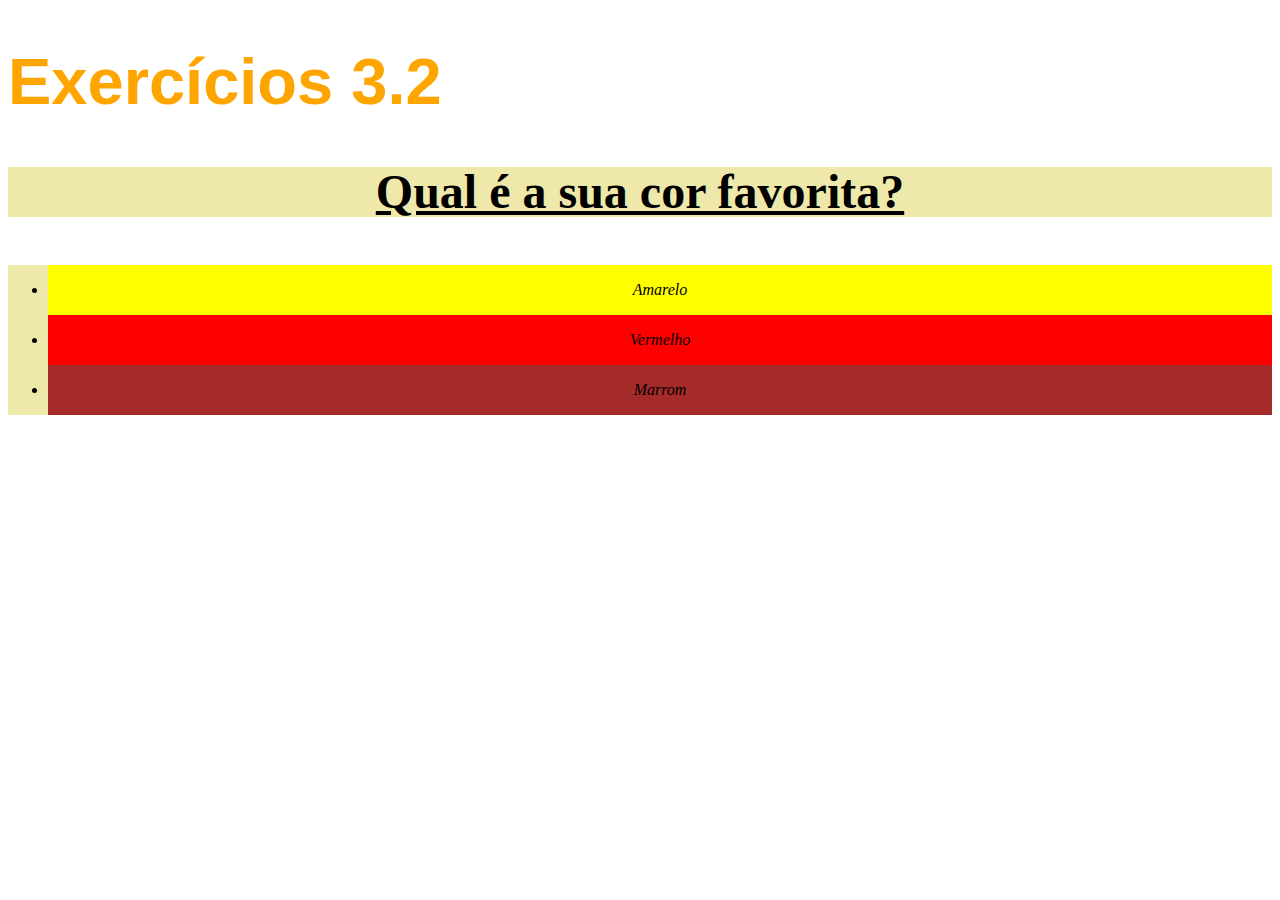
<file: fundamentos/secao-03-introducao-a-html-e-css/dia-02-html-e-css-primeiros-passos-em-css/index.html>
<!DOCTYPE html>
<html lang="pt-br">
  <head>
    <meta charset="UTF-8">
    <title>HTML</title>
    <link rel="stylesheet" type="text/css" href="style.css">
  </head>
  <body>
    <h1>Exercícios 3.2</h1>
    <p class="content">Qual é a sua cor favorita?</p>
    <ul class="content">
      <li id="yellow">Amarelo</li>
      <li id="red">Vermelho</li>
      <li id="brown">Marrom</li>
    </ul>
  </body>
</html>
</file>
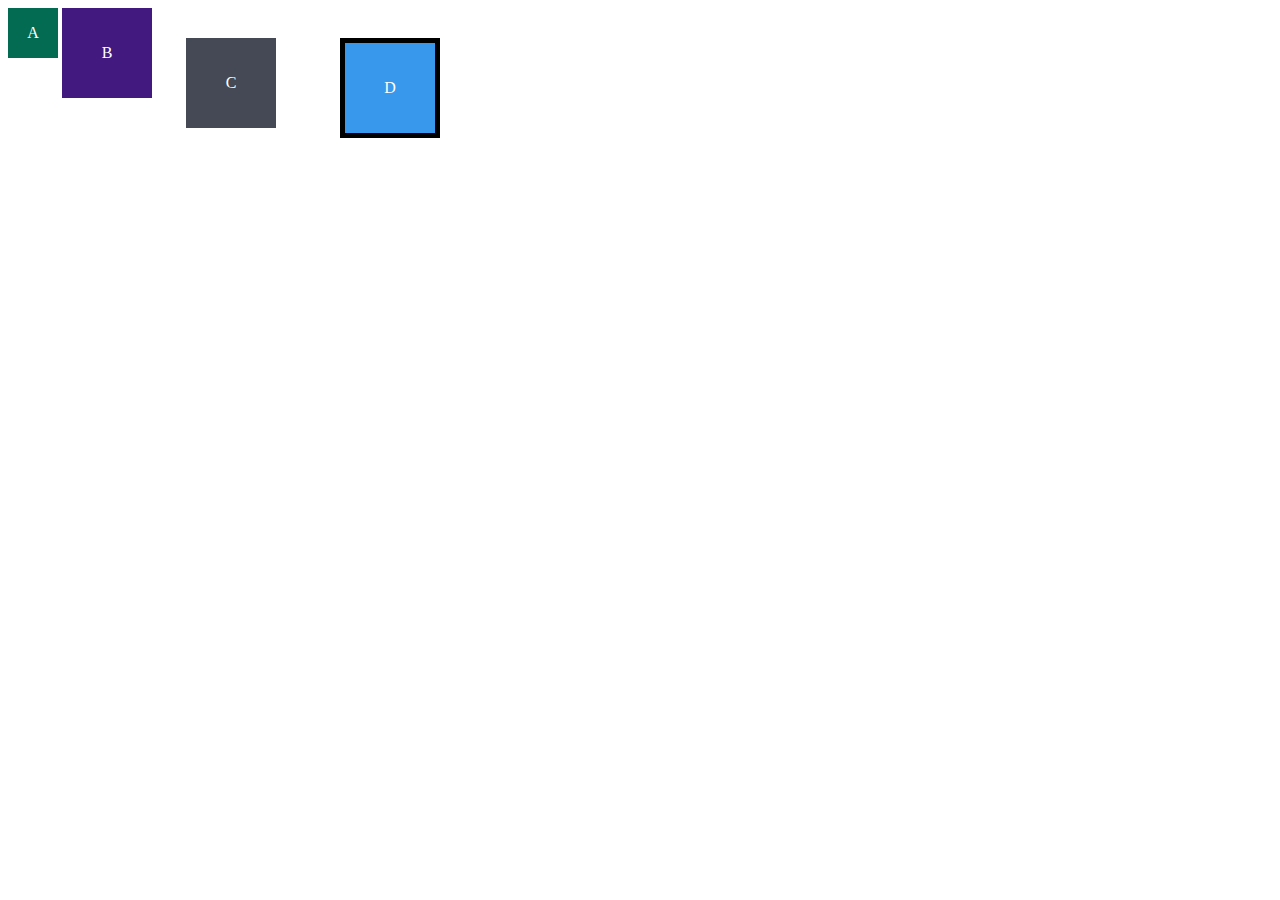
<file: fundamentos/secao-03-introducao-a-html-e-css/dia-03-html-css-seletores-e-posicionamento/index.html>
<!DOCTYPE html>
<html lang="en">
<head>
  <meta charset="UTF-8">
  <meta name="viewport" content="width=device-width, initial-scale=1.0">
  <title>Exercício de Fixação: box model</title>
  <link rel="stylesheet" href="style.css">
</head>
<body>
  <div class="caixa width-and-height" style="background: #036b52">A</div>
  <div class="caixa width-and-height padding" style="background: #41197f;">B</div>
  <div class="caixa width-and-height padding margin" style="background: #444955">C</div>
  <div class="caixa width-and-height padding margin border" style="background: #3898EC">D</div>
</body>
</html>
</file>
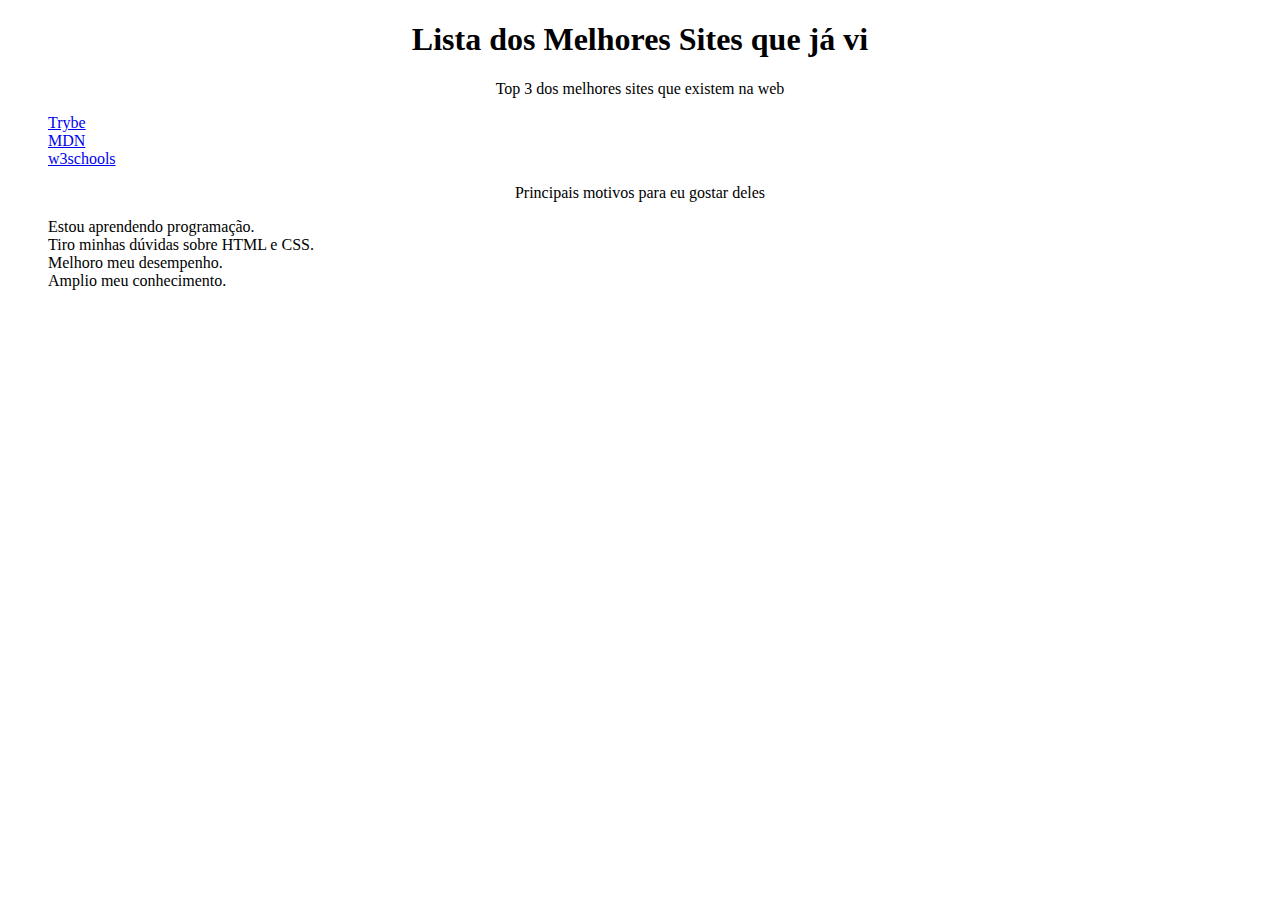
<file: fundamentos/secao-03-introducao-a-html-e-css/dia-03-html-css-seletores-e-posicionamento/exercicio-03/index.html>
<!DOCTYPE html>
<html lang="pt-br">
  <head>
    <meta charset="UTF-8">
    <title>Agrupando Seletores</title>
    <link rel="stylesheet" href="style.css">
  </head>
  <body>
    <h1>Lista dos Melhores Sites que já vi</h1>
    <p>Top 3 dos melhores sites que existem na web</p>
    <ol>
        <li><a href="https://www.betrybe.com/" target="_blank">Trybe</a></li>
        <li><a href="https://developer.mozilla.org/en-US/" target="_blank">MDN</a></li>
        <li><a href="https://www.w3schools.com/" target="_blank">w3schools</a></li>
    </ol>
    <p>Principais motivos para eu gostar deles</p>
    <ul>
        <li>Estou aprendendo programação.</li>
        <li>Tiro minhas dúvidas sobre HTML e CSS.</li>
        <li>Melhoro meu desempenho.</li>
        <li>Amplio meu conhecimento.</li>
    </ul>
  </body>
</html>
<!-- 1 - Adicione uma lista ordenada dos 3 melhores sites que você conhece.
2 - Crie um arquivo no mesmo diretório e nomeie-o de 'style.css'.
3 - Nesse arquivo .css, adicione os estilos para que:
O texto das tags 'h1' e 'p' estejam centralizados.
A cor de fundo da sua lista mude quando o cursor estiver sobre o item.
A fonte do item mude quando ele for clicado.
4 - Adicione uma lista não ordenada com, pelo menos, 3 características que você gosta.
5 - No 'style.css', adicione a propriedade 'list-style: none' para ambas as listas. -->
</file>
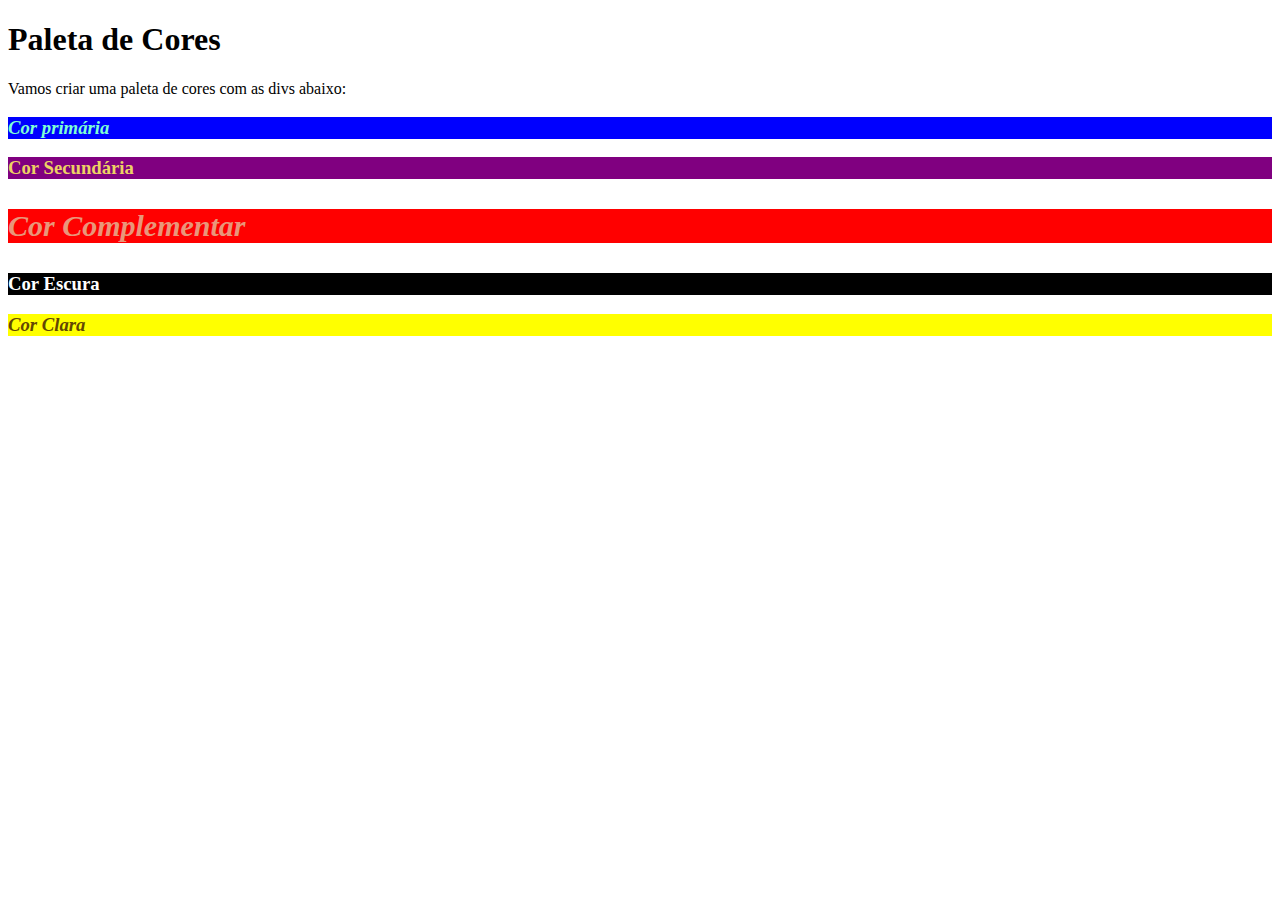
<file: fundamentos/secao-03-introducao-a-html-e-css/dia-03-html-css-seletores-e-posicionamento/exercicio-04/index.html>
<!DOCTYPE html>
<html lang="pt-br">
<head>
  <meta charset="UTF-8">
  <title>Pseudo-classes</title>
  <link rel="stylesheet" href="style.css">
</head>
<body>
  <h1>Paleta de Cores</h1>
  <p>Vamos criar uma paleta de cores com as divs abaixo:</p>
  <div>
    <h3>Cor primária</h3>
  </div>
  <div>
    <h3>Cor Secundária</h3>
  </div>
  <div>
    <h3>Cor Complementar</h3>
  </div>
  <div>
    <h3>Cor Escura</h3>
  </div>
  <div>
    <h3>Cor Clara</h3>
  </div>
</body>
</html>
</file>
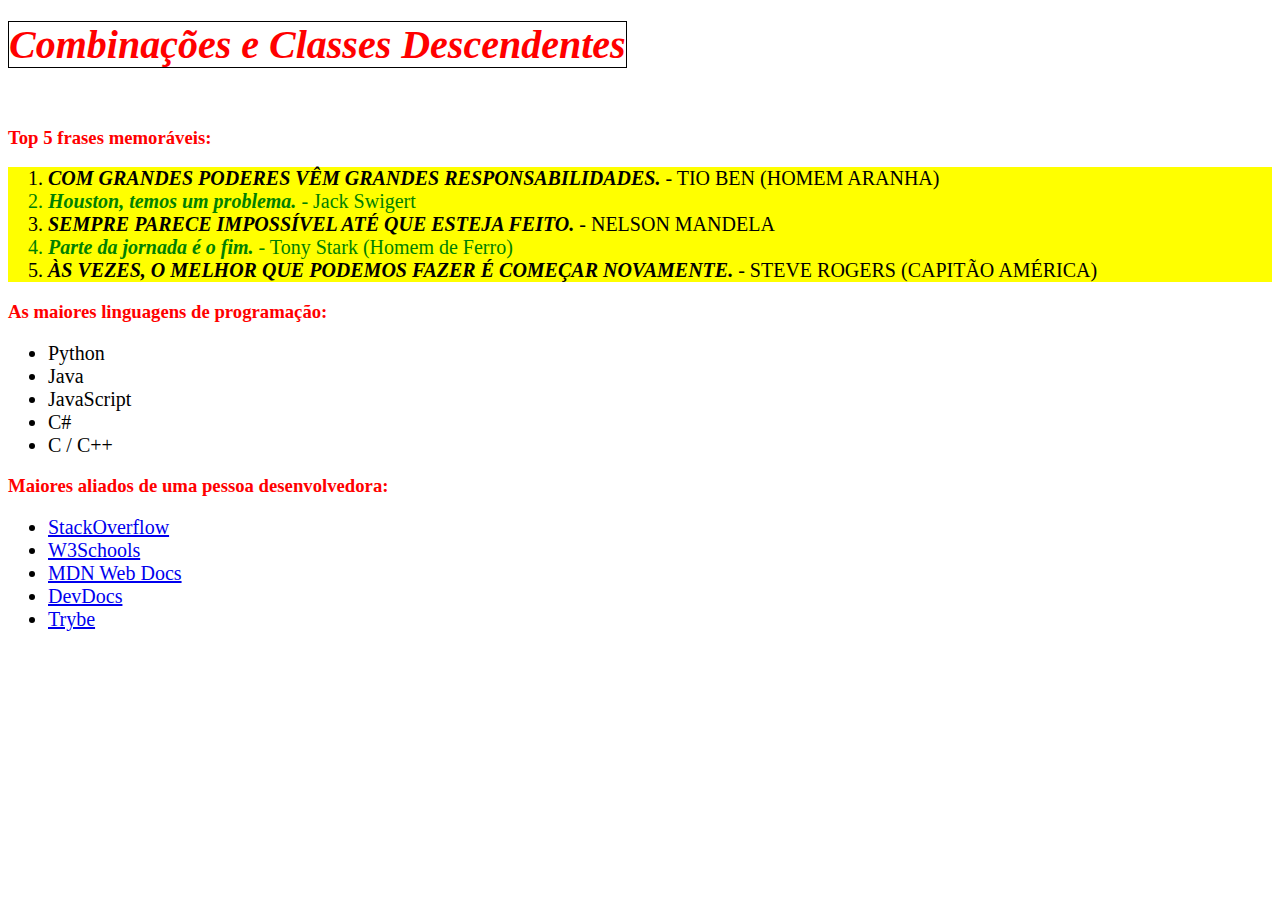
<file: fundamentos/secao-03-introducao-a-html-e-css/dia-03-html-css-seletores-e-posicionamento/exercicio-05/index.html>
<!DOCTYPE html>
<html lang="pt-br">
  <head>
    <meta charset="UTF-8">
    <link rel="stylesheet" href="style.css">
    <title>#GoTrybe</title>
  </head>
  <body>
    <h1><em>Combinações e Classes Descendentes</em></h1>
    <br />
    <h3>Top 5 frases memoráveis:</h3>
    <ol class="evenPhrase oddPhrase">
      <li><em>Com grandes poderes vêm grandes responsabilidades.</em> - Tio Ben (Homem Aranha)</li>
      <li><em>Houston, temos um problema.</em> - Jack Swigert</li>
      <li><em>Sempre parece impossível até que esteja feito.</em> - Nelson Mandela</li>
      <li><em>Parte da jornada é o fim.</em> - Tony Stark (Homem de Ferro)</li>
      <li><em>Às vezes, o melhor que podemos fazer é começar novamente.</em> - Steve Rogers (Capitão América)</li>
    </ol>
    <h3>As maiores linguagens de programação:</h3>
    <ul>
      <li>Python</li>
      <li>Java</li>
      <li>JavaScript</li>
      <li>C#</li>
      <li>C / C++</li>
    </ul>
    <h3>Maiores aliados de uma pessoa desenvolvedora:</h3>
    <ul>
      <li>
        <a href="https://pt.stackoverflow.com/" target="_blank">StackOverflow</a>
      </li>
      <li>
        <a href="https://www.w3schools.com/" target="_blank">W3Schools</a>
      </li>
      <li>
        <a href="https://developer.mozilla.org/pt-BR/" target="_blank">MDN Web Docs</a>
      </li>
      <li>
        <a href="https://devdocs.io/" target="_blank">DevDocs</a>
      </li>
      <li>
        <a href="https://app.betrybe.com/" target="_blank">Trybe</a>
      </li>
    </ul>
  </body>
</html>
</file>
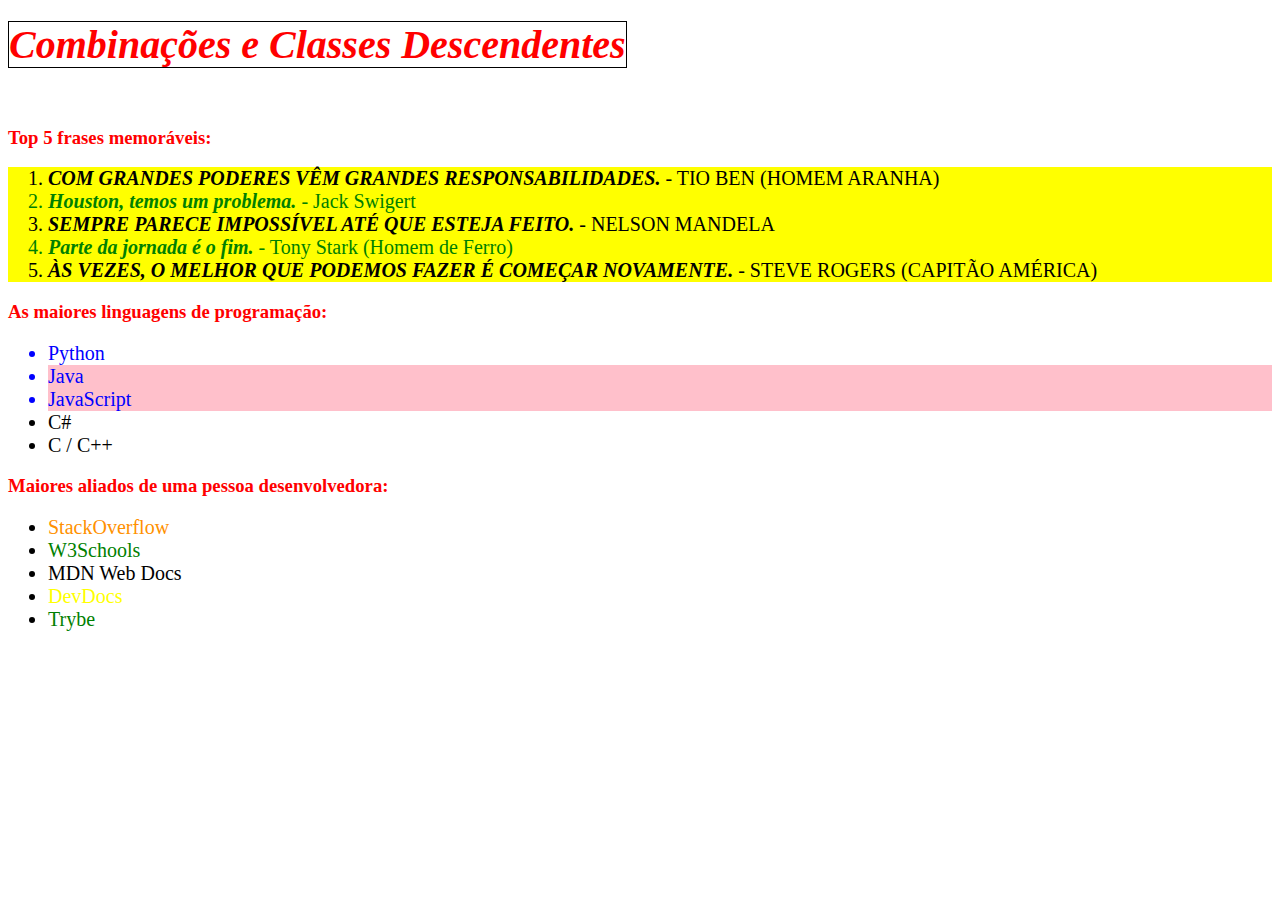
<file: fundamentos/secao-03-introducao-a-html-e-css/dia-03-html-css-seletores-e-posicionamento/pratica-05/index.html>
<!DOCTYPE html>
<html lang="pt-br">
  <head>
    <meta charset="UTF-8">
    <link rel="stylesheet" href="style.css">
    <title>#GoTrybe</title>
  </head>
  <body>
    <h1><em>Combinações e Classes Descendentes</em></h1>
    <br />
    <h3>Top 5 frases memoráveis:</h3>
    <ol>
      <li><em>Com grandes poderes vêm grandes responsabilidades.</em> - Tio Ben (Homem Aranha)</li>
      <li><em>Houston, temos um problema.</em> - Jack Swigert</li>
      <li><em>Sempre parece impossível até que esteja feito.</em> - Nelson Mandela</li>
      <li><em>Parte da jornada é o fim.</em> - Tony Stark (Homem de Ferro)</li>
      <li><em>Às vezes, o melhor que podemos fazer é começar novamente.</em> - Steve Rogers (Capitão América)</li>
    </ol>
    <h3>As maiores linguagens de programação:</h3>
    <ul id="program">
      <li>Python</li>
      <li class="java">Java</li>
      <li class="java">JavaScript</li>
      <li>C#</li>
      <li>C / C++</li>
    </ul>
    <h3>Maiores aliados de uma pessoa desenvolvedora:</h3>
    <ul id="ally">
      <li>
        <a href="https://pt.stackoverflow.com/" target="_blank">StackOverflow</a>
      </li>
      <li>
        <a href="https://www.w3schools.com/" target="_blank">W3Schools</a>
      </li>
      <li>
        <a href="https://developer.mozilla.org/pt-BR/" target="_blank">MDN Web Docs</a>
      </li>
      <li>
        <a href="https://devdocs.io/" target="_blank">DevDocs</a>
      </li>
      <li>
        <a href="https://app.betrybe.com/" target="_blank">Trybe</a>
      </li>
    </ul>
  </body>
</html>
</file>
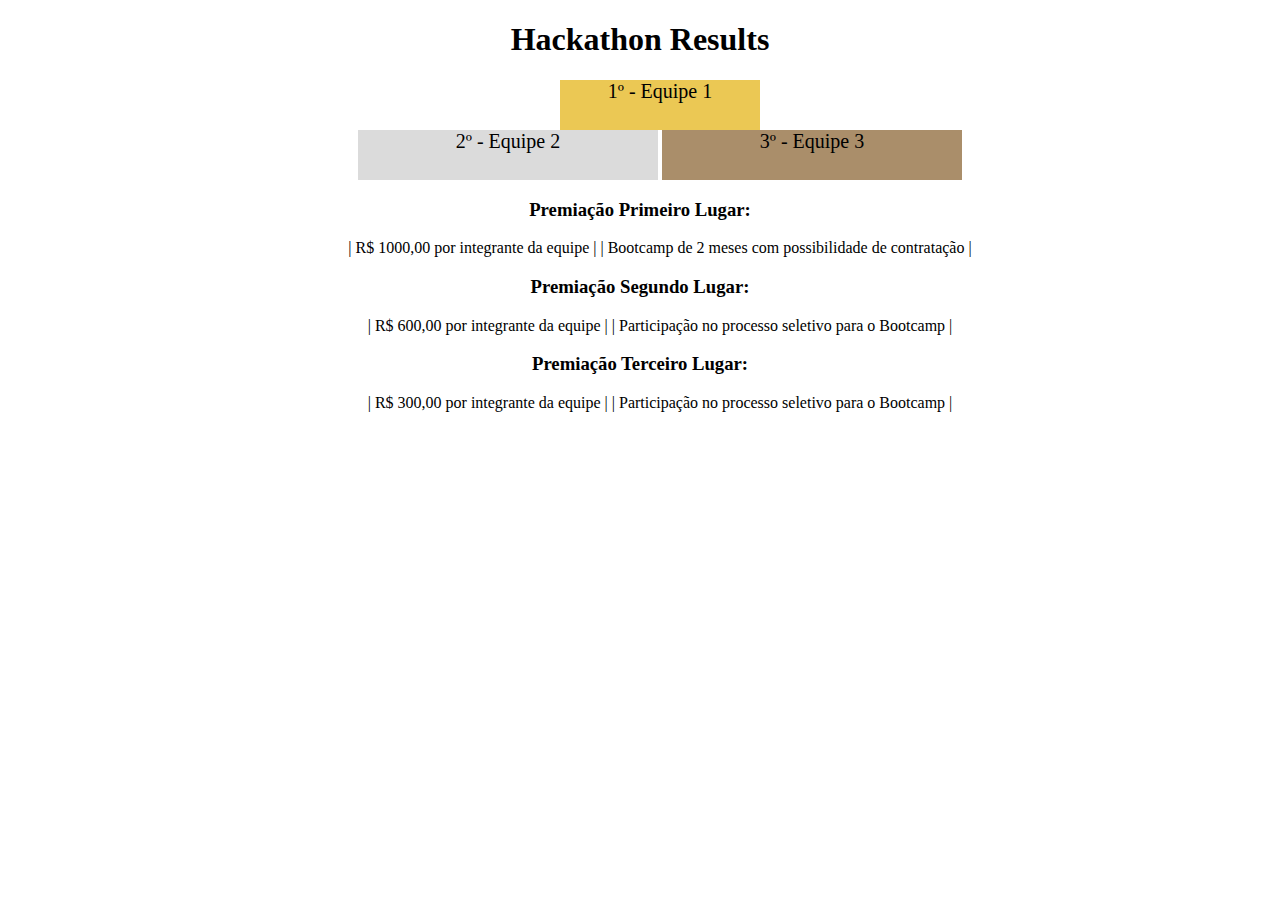
<file: fundamentos/secao-03-introducao-a-html-e-css/dia-04-html-semantico/pratica/index.html>
<!DOCTYPE html>
<html lang="pt">
  <head>
    <meta charset="UTF-8">
    <meta name="viewport" content="width=device-width, initial-scale=1.0">
    <title>Ranking</title>
    <style>
      body {
        text-align: center;
      }

      ul li{
        display: inline-block;
      }

      .first {
        background-color: rgb(235, 200, 84);
        font-size: 20px;
        height: 50px;
        width: 200px;
        margin: auto;
        display: block;
      }

      .second {
        background-color: rgb(219, 219, 219);
        font-size: 20px;
        height: 50px;
        width: 300px;
      }

      .third {
        background-color: rgb(170, 142, 106);
        font-size: 20px;
        height: 50px;
        width: 300px;
      }

    </style>
  </head>
  <body>
    <header>
      <h1>Hackathon Results</h1>
    </header>
    <section>
      <ul>
        <li class="first">1º - Equipe 1</li>
        <li class="second">2º - Equipe 2</li>
        <li class="third">3º - Equipe 3</li>
      </ul>
    </section>
    <section>
      <h3>Premiação Primeiro Lugar:</h3>
      <ul>
        <li>| R$ 1000,00 por integrante da equipe |</li>
        <li>| Bootcamp de 2 meses com possibilidade de contratação |</li>
      </ul>
      <h3>Premiação Segundo Lugar:</h3>
      <ul>
        <li>| R$ 600,00 por integrante da equipe |</li>
        <li>| Participação no processo seletivo para o Bootcamp |</li>
      </ul>
      <h3>Premiação Terceiro Lugar:</h3>
      <ul>
        <li>| R$ 300,00 por integrante da equipe |</li>
        <li>| Participação no processo seletivo para o Bootcamp |</li>
      </ul>
    </section>
  </body>
</html>
<!-- Faça a implementação das propriedades CSS e, se necessário, faça adições à estrutura HTML existente, para que o resultado final seja similar à imagem referência. -->
</file>
<file: fundamentos/secao-03-introducao-a-html-e-css/dia-02-html-e-css-primeiros-passos-em-css/style.css>
h1{
    font-size: 65px;
    color: orange;
    font-family: sans-serif;
  }
  ul{
    background-color: yellow;
    font-style: italic;
  }
  .content{
    background-color: palegoldenrod;
    line-height: 50px;
    text-align: center;
  }
  p{
    font-weight: 600;
    font-size: 3em;
    text-decoration: underline;
  }
  body{
    font-size: 16px;
  }
  #yellow{
    background-color: yellow;
  }
  #red{
    background-color: red;
  }
  #brown{
    background-color: brown;
  }
</file>
<file: fundamentos/secao-03-introducao-a-html-e-css/dia-03-html-css-seletores-e-posicionamento/style.css>
.caixa {
  color: white;
  display: inline-block;
  line-height: 50px;
  text-align: center;
  vertical-align: top;
}

.width-and-height {
  height: 50px;
  width: 50px;
}

/* insira na classe abaixo um padding de 20px para aplicá-lo aos itens B, C e D */
.padding {
  padding: 20px;
}

/* insira na classe abaixo uma margem de 30px para aplicá-la aos itens C e D */
.margin {
  margin: 30px;
}

/* insira na classe abaixo uma borda com valor '5px solid black' para aplicá-la ao item D */
.border {
  border: solid 5px black;
}
</file>
<file: fundamentos/secao-03-introducao-a-html-e-css/dia-03-html-css-seletores-e-posicionamento/exercicio-03/style.css>
h1, p{
    text-align: center;
}

li:hover{
    background-color: gray;
}

li:active{
    font-family: system-ui, -apple-system, BlinkMacSystemFont, 'Segoe UI', Roboto, Oxygen, Ubuntu, Cantarell, 'Open Sans', 'Helvetica Neue', sans-serif;
}

ol, ul{
    list-style: none;
}
</file>
<file: fundamentos/secao-03-introducao-a-html-e-css/dia-03-html-css-seletores-e-posicionamento/exercicio-04/style.css>
div:hover{
  border: 3px solid brown;
}

div:nth-of-type(1){
  background-color: blue;
}
div:nth-of-type(2){
  background-color: purple;
}
div:nth-of-type(3){
  background-color: red;
}
div:nth-of-type(4){
  background-color: black;
}
div:nth-last-of-type(1){
  background-color: yellow;
}

div:nth-of-type(1) > h3{
  color: aquamarine;
}
div:nth-of-type(2) > h3{
  color: rgb(237, 210, 100);
}
div:nth-of-type(3) > h3{
  color: darksalmon;
  font-size: 30px;
}
div:nth-of-type(4) > h3{
  color: white;
}
div:nth-of-type(5) > h3{
  color: rgb(99, 71, 3);
}

div:nth-child(2n+1) > h3 {
  font-style: italic;
}
</file>
<file: fundamentos/secao-03-introducao-a-html-e-css/dia-03-html-css-seletores-e-posicionamento/exercicio-05/style.css>
ol{
  background-color: yellow;
}

ol.evenPhrase li:nth-child(even){
  color: green;
}

ol.oddPhrase li:nth-child(odd){
  text-transform: uppercase;
}

h1, h3 {
  color: red;
}
h1 em, h3 em {
  font-size: 40px;
  border: 1px solid black;
}

li {
  font-size: 20px;
}
li em{
  font-weight:bold;
}

ul li:first-child(n+4){
  color: blue;
}
/* - Na listagem de linguagens de programação, faça com que as 3 primeiras da lista possuam cor de fonte azul e, se alguma possuir “java*” no texto, utilize uma cor de fundo rosa.
- (Bônus) Para cada link na lista de aliados da pessoa desenvolvedora, faça com que ao passar o mouse sobre cada um, o texto fique em negrito e assuma a cor de fonte “temática do site” */
</file>
<file: fundamentos/secao-03-introducao-a-html-e-css/dia-03-html-css-seletores-e-posicionamento/pratica-05/style.css>
/* Faça com que todos os itens de Listas Ordenadas tenham uma cor de fundo amarela. */
ol{
  background-color: yellow;
}
/* Se a numeração do item for PAR, faça a cor de fonte ser verde. */
ol li:nth-child(even){
  color: green;
}
/* Se o número for considerado ÍMPAR, utilize a propriedade text-transform para deixar o texto maiúsculo. */
ol li:nth-child(odd){
  text-transform: uppercase;
}
/* Faça todas as tags Header (h1, h2…) possuírem cor de fonte vermelha. */
h1, h3 {
  color: red;
}
/* Se alguma delas estiver em itálico, aumente seu tamanho para 40px e acrescente uma borda de 1px preta e sólida. */
h1 em, h3 em {
  font-size: 40px;
  border: 1px solid black;
}
/* Faça todas as li’s terem 20px de tamanho de fonte. */
li {
  font-size: 20px;
}
/* Para todo texto em itálico dentro de alguma li, utilize a propriedade font-weight para deixá-lo negrito. */
li em{
  font-weight:bold;
}
/* Na listagem de linguagens de programação, faça com que as 3 primeiras da lista possuam cor de fonte azul. */
#program li:not(:nth-child(n + 4)){
  color: blue;
}
/* se alguma possuir “java*” no texto, utilize uma cor de fundo rosa. */
.java {
  background-color: pink;
}
/* (Bônus) Para cada link na lista de aliados da pessoa desenvolvedora, faça com que ao passar o mouse sobre cada um, o texto fique em negrito e assuma a cor de fonte “temática do site” */
#ally li a:hover {
  font-weight: bold;
}

#ally li a[href="https://pt.stackoverflow.com/"] {
  color: rgb(255, 145, 0);
  text-decoration: none;
}

#ally li a[href="https://www.w3schools.com/"] {
  color: green;
  text-decoration: none;
}

#ally li a[href="https://developer.mozilla.org/pt-BR/"] {
  color: black;
  text-decoration: none;
}

#ally li a[href="https://devdocs.io/"] {
  color: yellow;
  text-decoration: none;
}

#ally li a[href="https://app.betrybe.com/"] {
  color: green;
  text-decoration: none;
}
</file>
